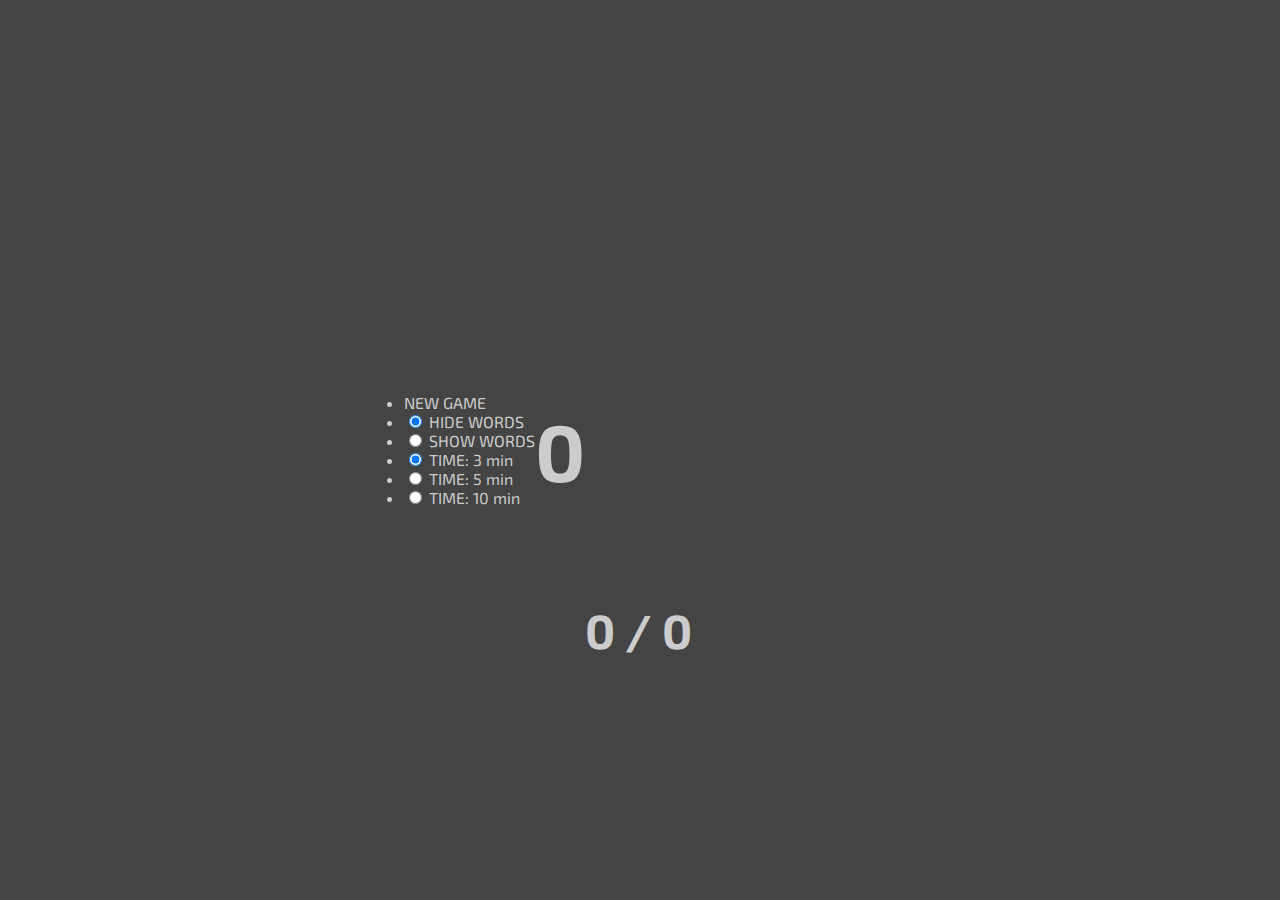
<file: bogl.html>
<!DOCTYPE html>
<html lang="en">

<head>
    <meta charset="UTF-8">
    <meta http-equiv="X-UA-Compatible" content="IE=edge">
    <meta name="viewport" content="width=device-width, initial-scale=1.0">
    <title>Bogl</title>
    <link href="https://fonts.googleapis.com/css2?family=Exo+2&display=swap" rel="stylesheet">
    <link rel="stylesheet" href="./style.css">
</head>

<body>
    <div id="lights-layer"></div>
    <!-- HAMBURGER -->
    <div id="menu">
        <svg width="28" height="23">
            <line id="l_0" x1="3" y1="3" x2="28" y2="3" style="transform:rotate(43deg)"></line>
            <line id="l_1" x1="3" y1="11" x2="28" y2="11" style="opacity:0"></line>
            <line id="l_2" x1="3" y1="19" x2="28" y2="19" style="transform:rotate(-43deg)"></line>
        </svg>
    </div>
    <!-- HOMESCREEN -->
    <div id="homescreen" class="open">
        <ul id="mainMenu">
            <li class="opt" id="newGame">NEW GAME</li>
            <li class="opt"><input type="radio" name="wordsGroup" id="hideWords" checked>
                <label>HIDE WORDS</label>
            </li>
            <li class="opt"><input type="radio" name="wordsGroup">
                <label>SHOW WORDS</label>
            </li>
            <li class="opt"><input type="radio" name="timeGroup" value="180" checked>
                <label>TIME: 3 min</label>
            </li>
            <li class="opt"><input type="radio" name="timeGroup" value="300">
                <label>TIME: 5 min</label>
            </li>
            <li class="opt"><input type="radio" name="timeGroup" value="600">
                <label>TIME: 10 min</label>
            </li>
        </ul>
    </div>
    <div id="score">0</div>
    <div id="tempWord"></div>
    <div id="left">
        <div id="timer"></div>
        <div id="wrapper"></div>
        <div id="wordsMade"><span id="numWordsMade">0</span> / <span id="possibleWords">0</span></div>
    </div>
    <div id="right">
        <div id="words"></div>
    </div>

    <script src="./script.js"></script>
    <script src="./main.js"></script>
</body>

</html>
</file>
<file: style.css>
* {
	font-family: 'Exo 2';
}

:root {
	--dark: #ccc;
}

body {
	display: flex;
	align-items: center;
	justify-content: center;
	width: 100vw;
	height: 100vh;
	top: 0;
	left: 0;
	margin: 0;
	color: var(--dark);
	background-color: #444;
}

#logo {
	position: fixed;
	top: 1rem;
	left: 1rem;
}

#options {
	display: flex;
	flex-direction: column;
	position: fixed;
	top: 0;
	right: 0;
	color: #222;
	z-index: 30;
	margin: 1rem;
}

/* input {
	display:none;
} */
label>input:checked {
	background-color: #f1619d;
	color: white;
}

button {
	cursor: pointer;
	background-color: #00000045;
	color: #ccc;
	border: none;
}

main {
	display: flex;
	align-items: center;
	justify-content: center;
	width: 100vw;
	height: 100vh;
	position: fixed;
	top: 0;
	left: 0;
}

#words {
	display: none;
	flex-wrap: wrap;
	max-width: 80vw;
	max-height: 35vh;
	position: fixed;
	bottom: 2rem;
	overflow-y: scroll;
	scroll-behavior: smooth;
	white-space: nowrap;
	user-select: none;
}

#words::-webkit-scrollbar {
	width: 0 !important
}

#tempWord {
	position: fixed;
	top: 15vh;
	font-size: 5rem;
	text-transform: uppercase;
}

#tempWord,
#score,
.cell,
#timer,
#wordsMade {
	color: var(--dark);
	font-weight: bolder;
}

#wordsMade {
	font-size: 3rem;
}

#scoreWrap {
	position: fixed;
	top: 15vh;
	left: 15vw;
	display: flex;
	flex-direction: column;
}

#score {
	font-size: 5rem;
	color: var(--dark);
}

#timer {
	font-size: 5rem;
	user-select: none;
	color: var(--dark);
}

#wrapper {
	z-index: 11;
	display: grid;
	grid-template-columns: 25% 25% 25% 25%;
	gap: 5px;
	width: calc(min(40vw, 40vh));
	height: calc(min(40vw, 40vh));
	transition: all 0.3s linear;
}

button {
	padding: 1rem 2rem;
	font-size: 1.3rem;
	border: 2px solid #444;
}

button:hover {
	border: 2px solid #888;
}

.cell {
	z-index: 2;
	display: flex;
	align-items: center;
	justify-content: center;
	user-select: none;
	width: 100%;
	height: 100%;
	transition: all 0.3s linear;
	font-size: 3rem;
}

.used {
	background-color: #ffffff22;
	transition: none;
}

.val {
	display: none;
}

.tar {
	cursor: pointer;
	display: flex;
	align-items: center;
	justify-content: center;
	z-index: 3;
	width: 70%;
	height: 70%;
	border-radius: 50%;
	color: darksmoke;
}

.bright {
	color: rgba(255, 255, 255, 0.8);
}

.good {
	background-color: #bada5565;
}

.bad {
	background-color: rgba(250, 50, 50, 0.4);
}

.played {
	background-color: #0a3755c0;
}

.hide {
	display: none;
}

@media screen and (max-width:768px) {
	#wrapper {
		width:calc(min(75vw, 75vh));
		height: calc(min(75vw, 75vh));
		position:fixed;
		top:35vh;
	}
	#words {
		display: none;
		flex-wrap: wrap;
		max-width: 90vw;
		max-height: 20vh;
	}
	#logo {
		width:20vw;
	}
	#options > button {
		font-size:1rem;
		padding:.75rem .75rem;
		margin-bottom:.5rem;
		border-radius:1.4rem;
	}
	#scoreWrap {
		top:5vh;
		left:5vw;
	}
	#score,
	#timer,
	#wordsMade {
		font-size:3rem;
	}
}
</file>
